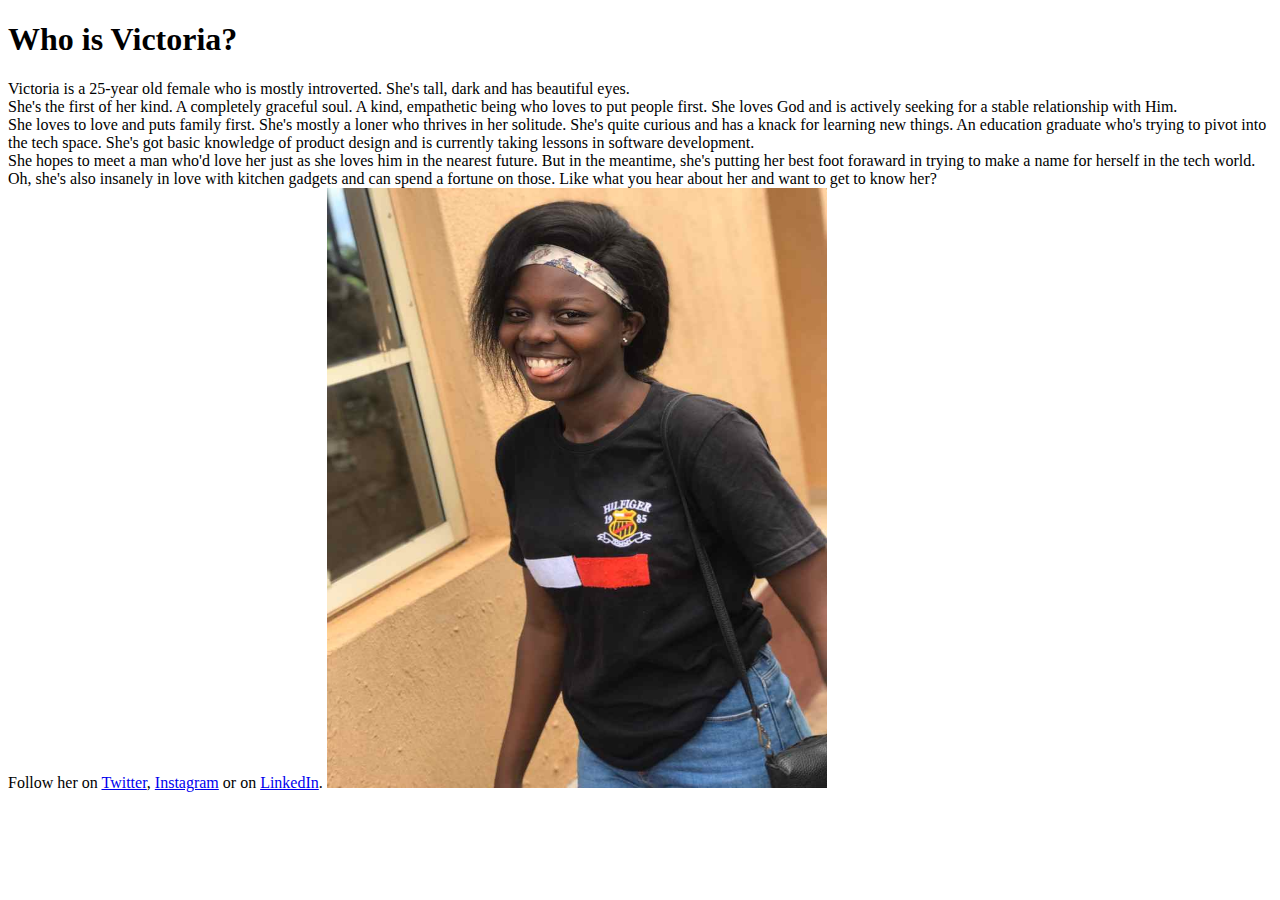
<file: index.html>
<!DOCTYPE html>
<html lang="en">
    <head>
        <meta charset="UTF-8" />
        <meta http-equiv="X-UA-Compatible" content="IE=edge" />
        <meta name="viewport" content="width=device-width, initial-scale=1.0" />
        <title>HTML Practice</title>
    </head>
    <body>
        <h1>Who is Victoria?</h1>

        <p>
            Victoria is a 25-year old female who is mostly introverted. She's tall, dark and has beautiful eyes.
            <br />
            She's the first of her kind. A completely graceful soul. A kind, empathetic being who loves to put people first. She loves God and is
            actively seeking for a stable relationship with Him.
            <br />
            She loves to love and puts family first. She's mostly a loner who thrives in her solitude. She's quite curious and has a knack for
            learning new things. An education graduate who's trying to pivot into the tech space. She's got basic knowledge of product design and is
            currently taking lessons in software development.
            <br />
            She hopes to meet a man who'd love her just as she loves him in the nearest future. But in the meantime, she's putting her best foot
            foraward in trying to make a name for herself in the tech world.
            <br />
            Oh, she's also insanely in love with kitchen gadgets and can spend a fortune on those. Like what you hear about her and want to get to
            know her?
            <br />
            Follow her on <a href="https://www.twitter.com/tohri_aa" target="_blank">Twitter</a>,
            <a href="https://www.instagram.com/_vhick" target="_blank">Instagram</a> or on
            <a href="https://www.linkedin.com/in/victoria-akeju-b4212910a/" target="_blank">LinkedIn</a>.

            <img src="./img/cutevickie.jpg" alt="Hii, I'm Vickie" height="600px" width="500px" />
        </p>
    </body>
</html>
</file>
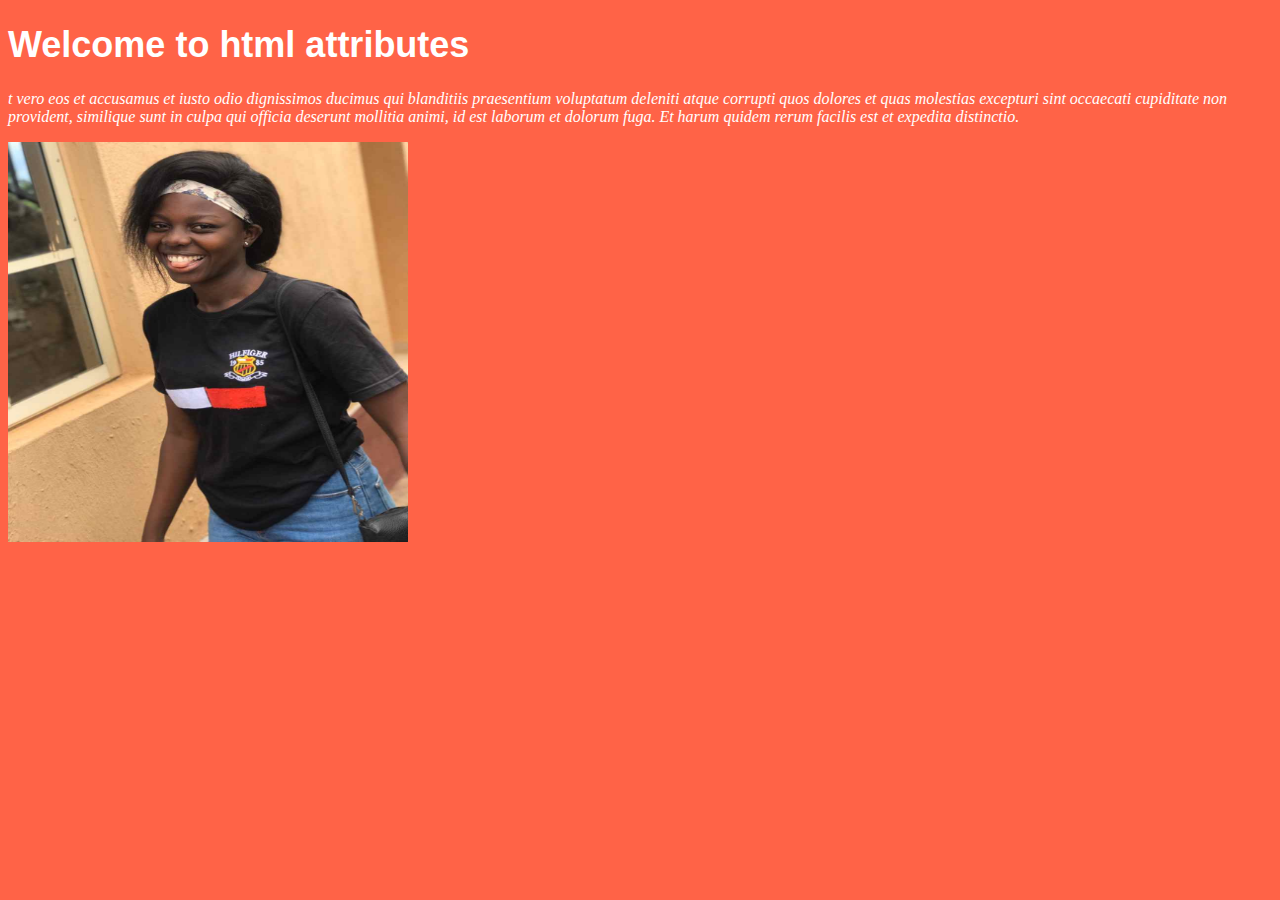
<file: attribute.html>
<!DOCTYPE html>
<html lang="en">
    <head>
        <meta charset="UTF-8" />
        <meta http-equiv="X-UA-Compatible" content="IE=edge" />
        <meta name="viewport" content="width=device-width, initial-scale=1.0" />
        <title>Attributes</title>
    </head>
    <body style="background-color: tomato;">
        <h1 style="color: white; font-size: 36px; font-weight: bold; font-family: Verdana, Geneva, Tahoma, sans-serif;">Welcome to html attributes</h1>

        <!-- I added a bit of style to the paragraph -->

        <p style="color: white; font-style: italic;">
            t vero eos et accusamus et iusto odio dignissimos ducimus qui blanditiis praesentium voluptatum deleniti atque corrupti quos dolores et
            quas molestias excepturi sint occaecati cupiditate non provident, similique sunt in culpa qui officia deserunt mollitia animi, id est
            laborum et dolorum fuga. Et harum quidem rerum facilis est et expedita distinctio.
        </p>

        <img src="./img/cutevickie.jpg" alt="Vickie's picture" style="height: 400px; width: 400px; ">
    </body>
</html>
</file>
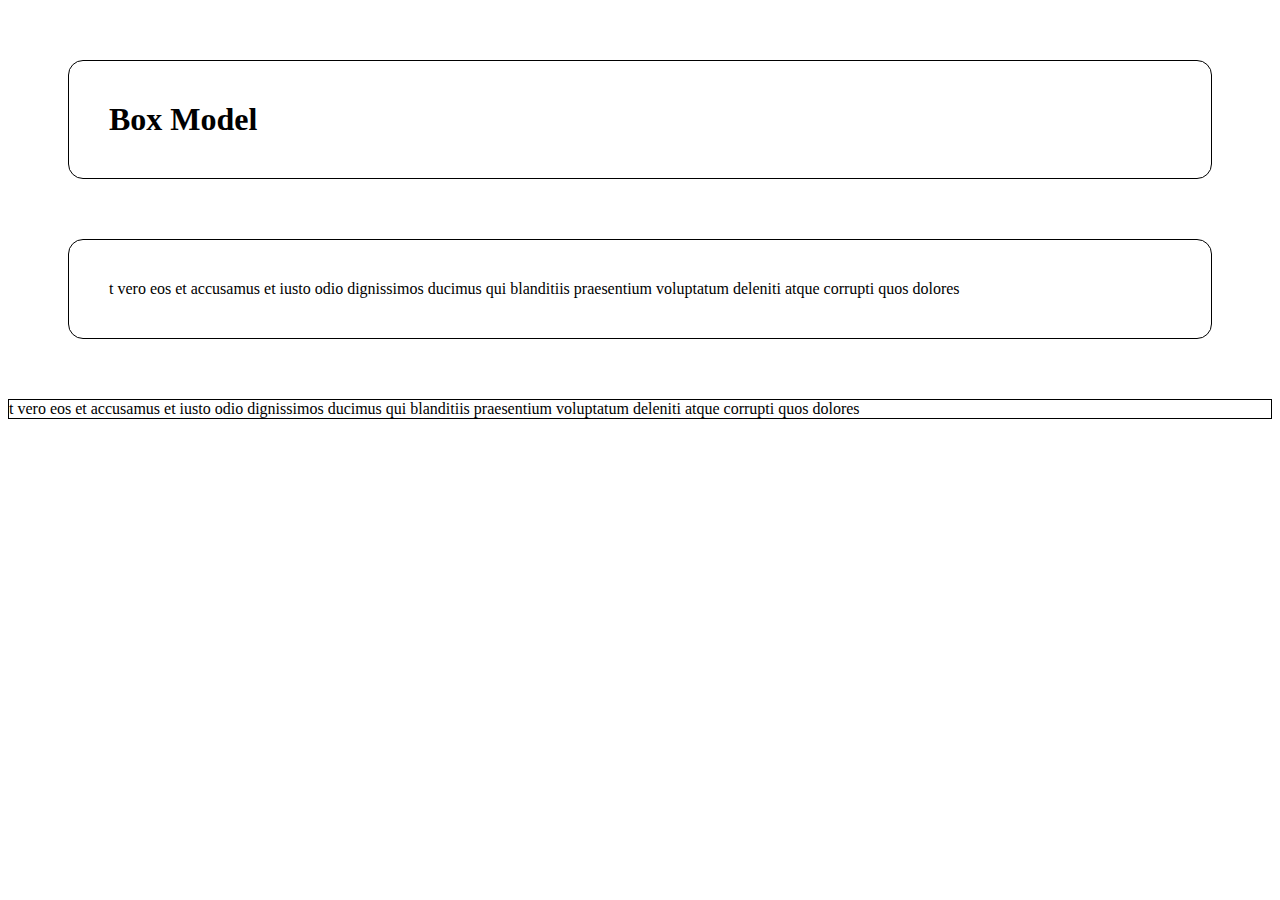
<file: box-model.html>
<!DOCTYPE html>
<html lang="en">
<head>
    <meta charset="UTF-8">
    <meta http-equiv="X-UA-Compatible" content="IE=edge">
    <meta name="viewport" content="width=device-width, initial-scale=1.0">
    <link rel="stylesheet" href="./css/styles3.css">
    <title>Box-model</title>
</head>
<body>
    <h1>Box Model</h1>

    <p class="p-one">
        t vero eos et accusamus et iusto odio dignissimos ducimus qui blanditiis praesentium voluptatum deleniti atque corrupti quos dolores
    </p>

    <p class="p-two">
        t vero eos et accusamus et iusto odio dignissimos ducimus qui blanditiis praesentium voluptatum deleniti atque corrupti quos dolores
    </p>
</body>
</html>
</file>
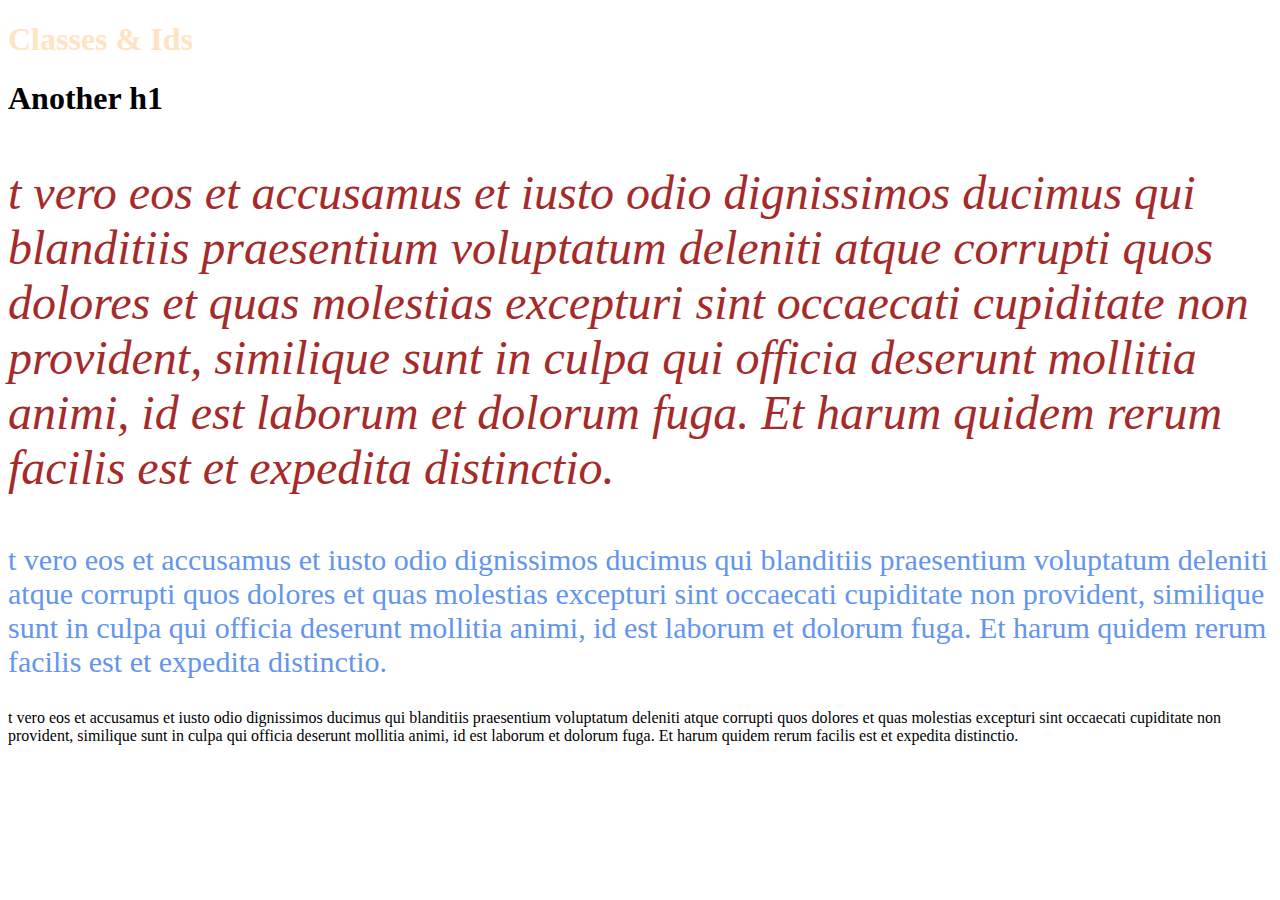
<file: classes-ids.html>
<!DOCTYPE html>
<html lang="en">
    <head>
        <meta charset="UTF-8" />
        <meta http-equiv="X-UA-Compatible" content="IE=edge" />
        <meta name="viewport" content="width=device-width, initial-scale=1.0" />

        <link rel="stylesheet" href="./css/styles.css">
        <title>Classes & Ids</title>

        <!-- internal styling -->
        <!-- Took the internal styling and pasted it into css and used the link tag to link the internal styling I copied to css to html -->

    </head>
    <body>
        <h1 id="h1-id">Classes & Ids</h1>

        <h1 class="h1-two">Another h1</h1>

        <p class="p-one">
            t vero eos et accusamus et iusto odio dignissimos ducimus qui blanditiis praesentium voluptatum deleniti atque corrupti quos dolores et
            quas molestias excepturi sint occaecati cupiditate non provident, similique sunt in culpa qui officia deserunt mollitia animi, id est
            laborum et dolorum fuga. Et harum quidem rerum facilis est et expedita distinctio.
        </p>

        <p id="id-p-one">
            t vero eos et accusamus et iusto odio dignissimos ducimus qui blanditiis praesentium voluptatum deleniti atque corrupti quos dolores et
            quas molestias excepturi sint occaecati cupiditate non provident, similique sunt in culpa qui officia deserunt mollitia animi, id est
            laborum et dolorum fuga. Et harum quidem rerum facilis est et expedita distinctio.
        </p>

        <p class="p-three">
            t vero eos et accusamus et iusto odio dignissimos ducimus qui blanditiis praesentium voluptatum deleniti atque corrupti quos dolores et
            quas molestias excepturi sint occaecati cupiditate non provident, similique sunt in culpa qui officia deserunt mollitia animi, id est
            laborum et dolorum fuga. Et harum quidem rerum facilis est et expedita distinctio.
        </p>
    </body>
</html>
</file>
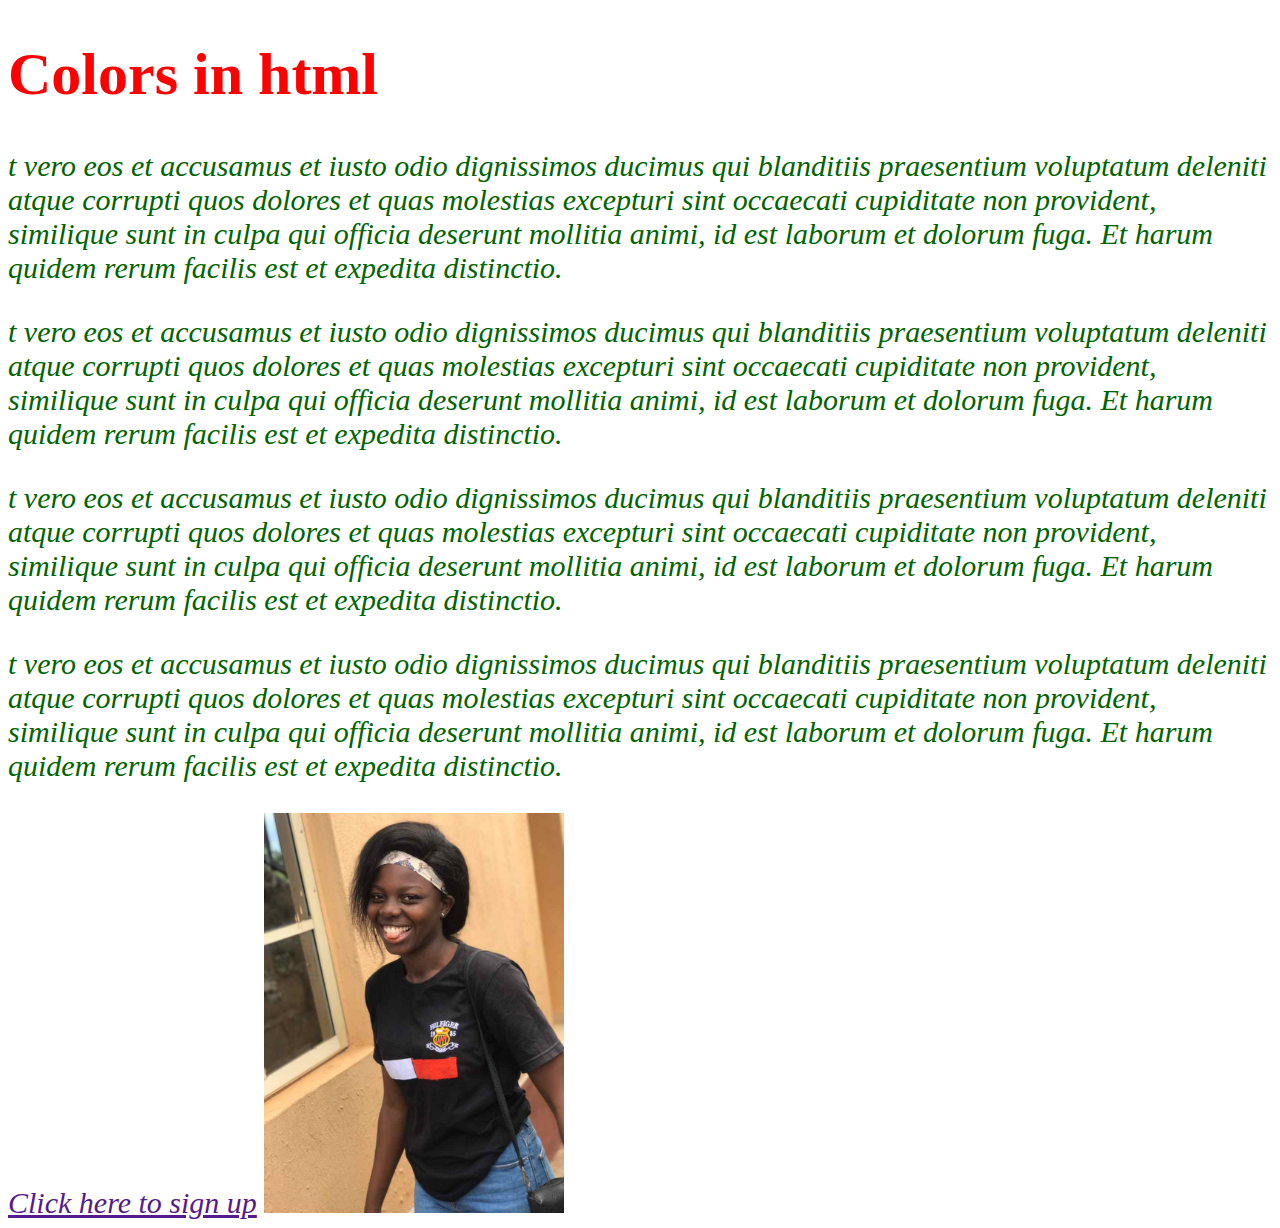
<file: colors.html>
<!DOCTYPE html>
<html lang="en">
    <head>
        <meta charset="UTF-8" />
        <meta http-equiv="X-UA-Compatible" content="IE=edge" />
        <meta name="viewport" content="width=device-width, initial-scale=1.0" />
        <title>Colors & CSS</title>
    </head>
    <body style="color: darkgreen; font-style: italic; font-size: 30px;">
        <!-- Inline css styles. Inline isn't good practice though because you'd want to separate your html and css at the end of the day. -->
        <h1 style="color: red; font-style: normal;">Colors in html</h1>
        <p>
            t vero eos et accusamus et iusto odio dignissimos ducimus qui blanditiis praesentium voluptatum deleniti atque corrupti quos dolores et
            quas molestias excepturi sint occaecati cupiditate non provident, similique sunt in culpa qui officia deserunt mollitia animi, id est
            laborum et dolorum fuga. Et harum quidem rerum facilis est et expedita distinctio.
        </p>

        <p>
            t vero eos et accusamus et iusto odio dignissimos ducimus qui blanditiis praesentium voluptatum deleniti atque corrupti quos dolores et
            quas molestias excepturi sint occaecati cupiditate non provident, similique sunt in culpa qui officia deserunt mollitia animi, id est
            laborum et dolorum fuga. Et harum quidem rerum facilis est et expedita distinctio.
        </p>

        <p>
            t vero eos et accusamus et iusto odio dignissimos ducimus qui blanditiis praesentium voluptatum deleniti atque corrupti quos dolores et
            quas molestias excepturi sint occaecati cupiditate non provident, similique sunt in culpa qui officia deserunt mollitia animi, id est
            laborum et dolorum fuga. Et harum quidem rerum facilis est et expedita distinctio.
        </p>

        <p>
            t vero eos et accusamus et iusto odio dignissimos ducimus qui blanditiis praesentium voluptatum deleniti atque corrupti quos dolores et
            quas molestias excepturi sint occaecati cupiditate non provident, similique sunt in culpa qui officia deserunt mollitia animi, id est
            laborum et dolorum fuga. Et harum quidem rerum facilis est et expedita distinctio.
        </p>

        <!-- An anchor tag would not change it color even though it's embedded in the body tag and we have applied inline styling because links have their own default color. same as images too, they can't be styled. -->
        <a href="">Click here to sign up</a>
        <img src="./img/cutevickie.jpg" alt="This is Vickie" height="400px">
    </body>
</html>
</file>
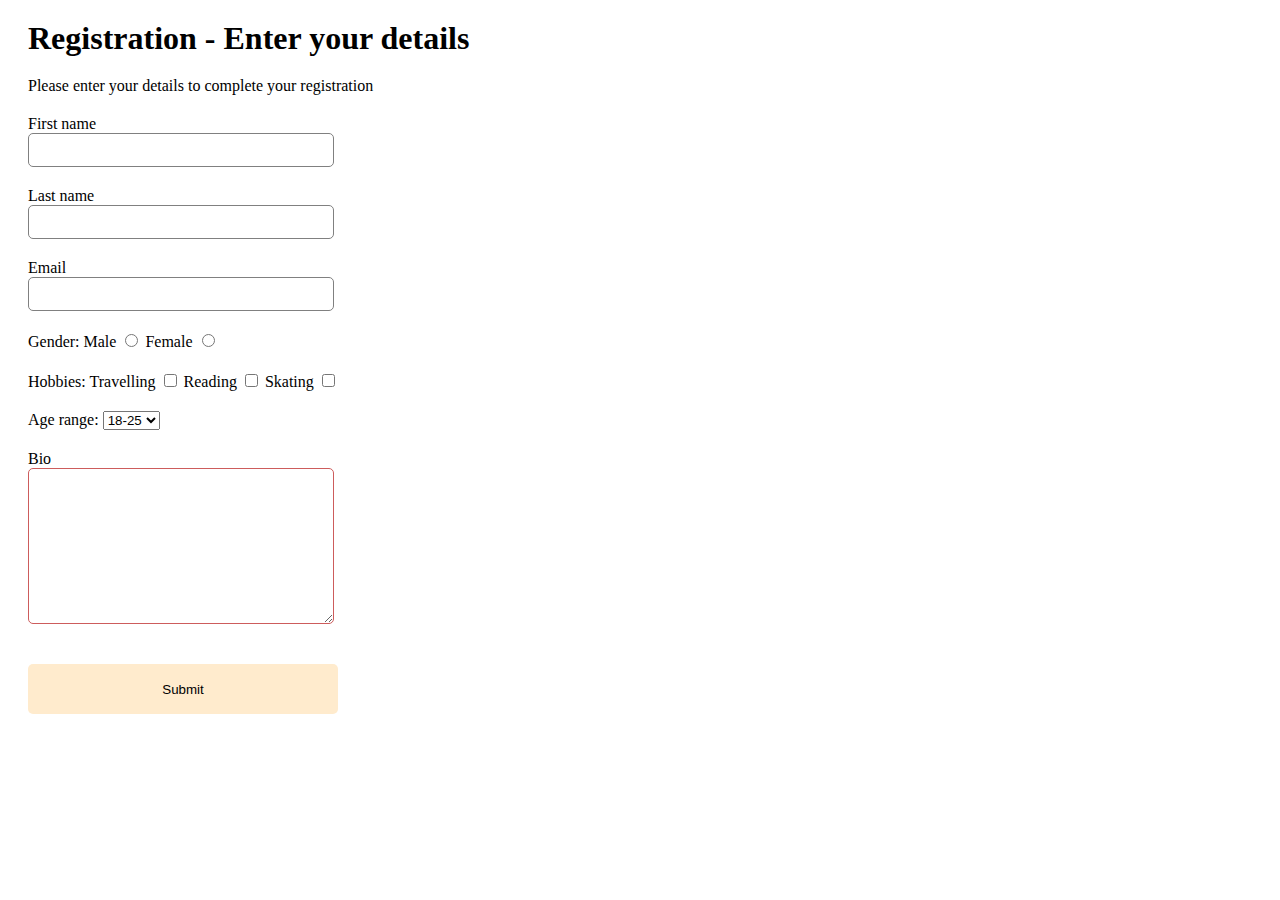
<file: forms.html>
<!DOCTYPE html>
<html lang="en">
    <head>
        <meta charset="UTF-8" />
        <meta http-equiv="X-UA-Compatible" content="IE=edge" />
        <meta name="viewport" content="width=device-width, initial-scale=1.0" />
        <link rel="stylesheet" href="./css/form.css" />
        <title>Registration</title>
    </head>
    <body>
        <h1>Registration - Enter your details</h1>
        <p>Please enter your details to complete your registration</p>

        <form action="">
            <div class="input-fields">
                <label for="first-name">First name</label>
                <input type="text" name="fname" id="" placeholder="" required />

                <label for="last-name">Last name</label>
                <input type="text" name="lname" id="" required />

                <label for="email">Email</label>
                <input type="email" name="email" id="" required />
            </div>

            <div class="gender">
                <label for="gender">Gender:</label>

                <label for="male">Male</label>
                <input type="radio" name="gender" id="" />

                <label for="female">Female</label>
                <input type="radio" name="gender" id="" />
            </div>

            <div class="hobbies">
                <label for="Hobbies">Hobbies:</label>

                <label for="travelling">Travelling</label>
                <input type="checkbox" name="" id="" />
                <label for="Reading">Reading</label>
                <input type="checkbox" name="" id="" />
                <label for="Skating">Skating</label>
                <input type="checkbox" name="" id="" />
            </div>

            <div class="age">
                <label for="">Age range:</label>
                <select name="age" id="">
                    <option value="">18-25</option>
                    <option value="">25-30</option>
                    <option value="">30-35</option>
                    <option value="">35-40</option>
                </select>
            </div>

            <div class="bio">
                <label for="bio">Bio</label>
                <textarea name="bio" id="" cols="30" rows="10"></textarea>
            </div>

            <input type="submit" value="Submit" />
        </form>
    </body>
</html>
</file>
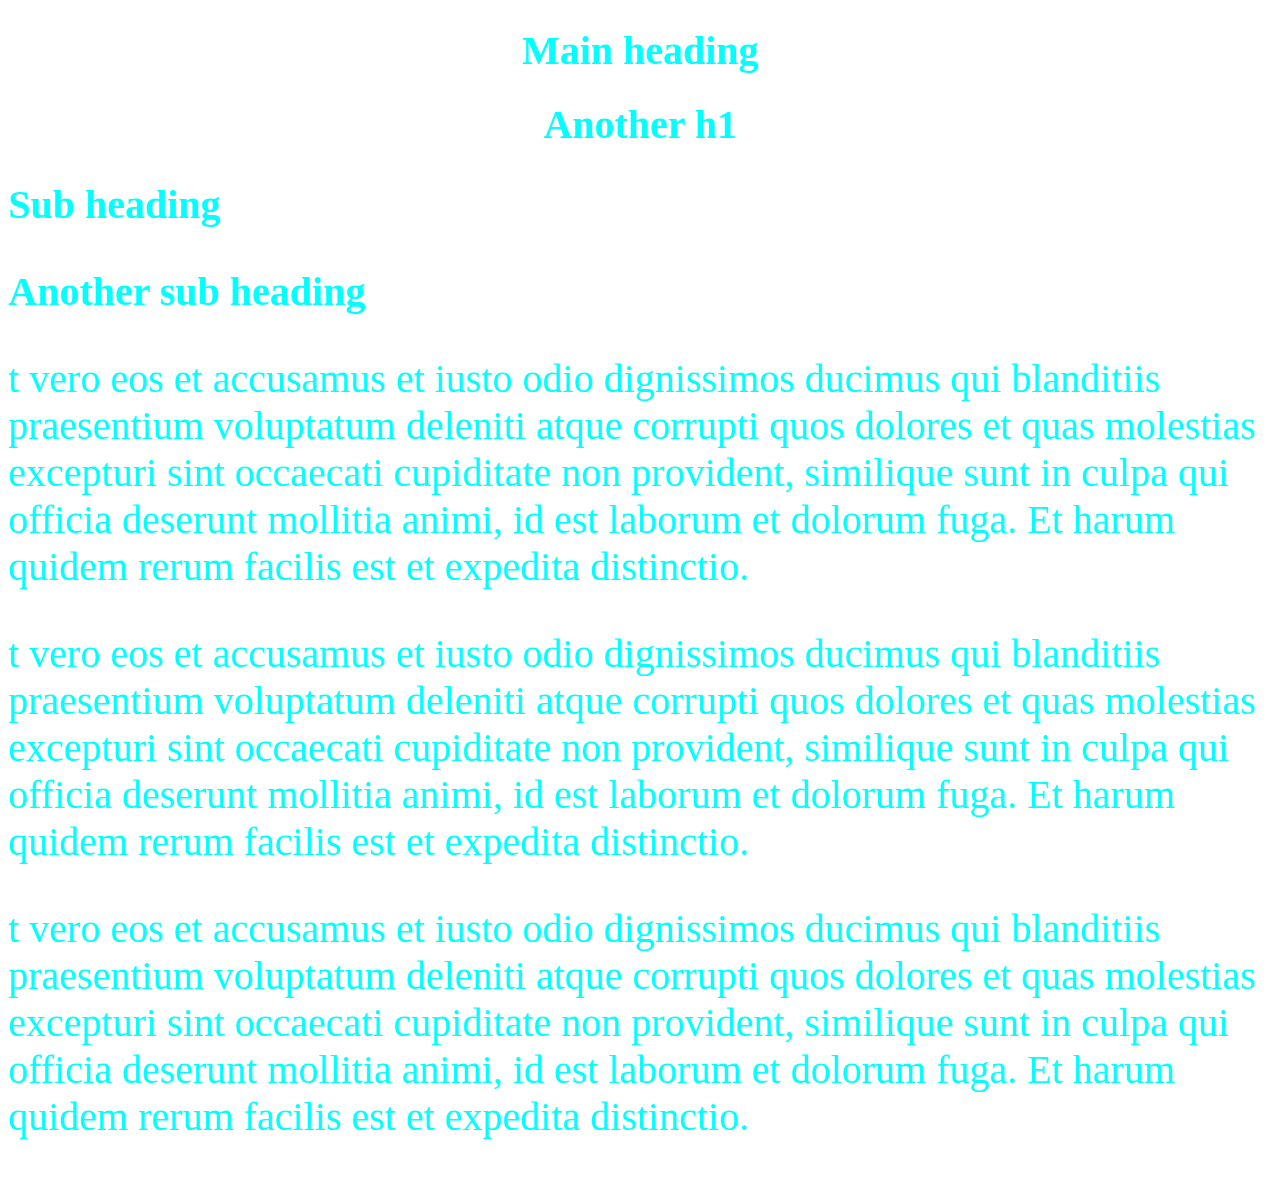
<file: grouping.html>
<!DOCTYPE html>
<html lang="en">
    <head>
        <meta charset="UTF-8" />
        <meta http-equiv="X-UA-Compatible" content="IE=edge" />
        <meta name="viewport" content="width=device-width, initial-scale=1.0" />
        <link rel="stylesheet" href="./css/styles2.css">
        <title>Groups</title>
    </head>
    <body>
        <h1>Main heading</h1>
        <h1>Another h1</h1>
        <h2>Sub heading</h2>
        <h3>Another sub heading</h3>

        <p>
            t vero eos et accusamus et iusto odio dignissimos ducimus qui blanditiis praesentium voluptatum deleniti atque corrupti quos dolores et
            quas molestias excepturi sint occaecati cupiditate non provident, similique sunt in culpa qui officia deserunt mollitia animi, id est
            laborum et dolorum fuga. Et harum quidem rerum facilis est et expedita distinctio.
        </p>

        <p>
            t vero eos et accusamus et iusto odio dignissimos ducimus qui blanditiis praesentium voluptatum deleniti atque corrupti quos dolores et
            quas molestias excepturi sint occaecati cupiditate non provident, similique sunt in culpa qui officia deserunt mollitia animi, id est
            laborum et dolorum fuga. Et harum quidem rerum facilis est et expedita distinctio.
        </p>

        <p>
            t vero eos et accusamus et iusto odio dignissimos ducimus qui blanditiis praesentium voluptatum deleniti atque corrupti quos dolores et
            quas molestias excepturi sint occaecati cupiditate non provident, similique sunt in culpa qui officia deserunt mollitia animi, id est
            laborum et dolorum fuga. Et harum quidem rerum facilis est et expedita distinctio.
        </p>
    </body>
</html>
</file>
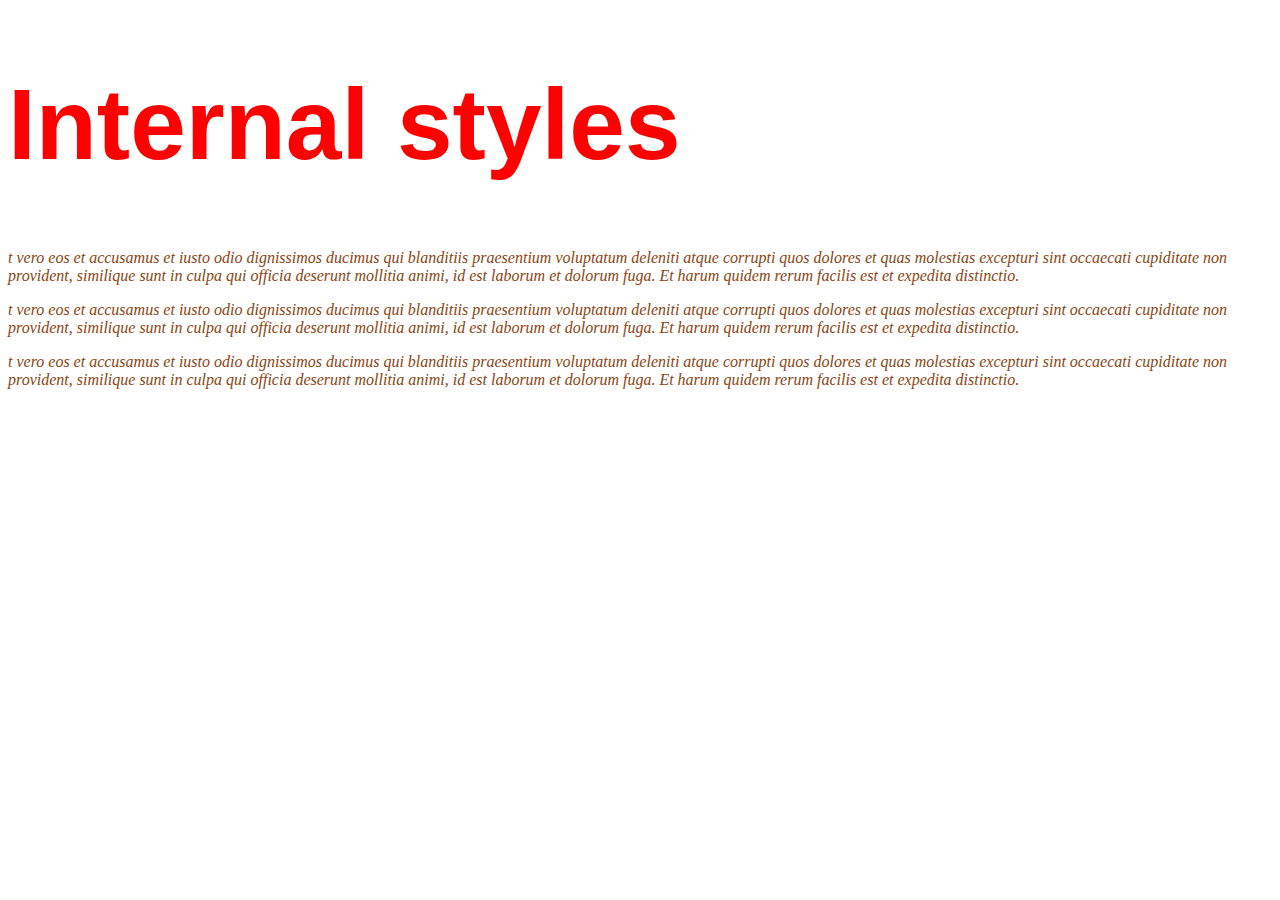
<file: internalstyling.html>
<!DOCTYPE html>
<html lang="en">
    <head>
        <meta charset="UTF-8" />
        <meta http-equiv="X-UA-Compatible" content="IE=edge" />
        <meta name="viewport" content="width=device-width, initial-scale=1.0" />
        <title>Internal styling</title>

        <style>
            h1{color: red; font-size: 100px; font-family: Verdana, Geneva, Tahoma, sans-serif;}
            p{color: saddlebrown; font-size: medium; font-style: italic;}
        </style>
    </head>
    <body>
        <!-- Internal styles is not the best too but it would suffice -->
        <h1>Internal styles</h1>
        <p>
            t vero eos et accusamus et iusto odio dignissimos ducimus qui blanditiis praesentium voluptatum deleniti atque corrupti quos dolores et
            quas molestias excepturi sint occaecati cupiditate non provident, similique sunt in culpa qui officia deserunt mollitia animi, id est
            laborum et dolorum fuga. Et harum quidem rerum facilis est et expedita distinctio.
        </p>

        <p>
            t vero eos et accusamus et iusto odio dignissimos ducimus qui blanditiis praesentium voluptatum deleniti atque corrupti quos dolores et
            quas molestias excepturi sint occaecati cupiditate non provident, similique sunt in culpa qui officia deserunt mollitia animi, id est
            laborum et dolorum fuga. Et harum quidem rerum facilis est et expedita distinctio.
        </p>

        <p>
            t vero eos et accusamus et iusto odio dignissimos ducimus qui blanditiis praesentium voluptatum deleniti atque corrupti quos dolores et
            quas molestias excepturi sint occaecati cupiditate non provident, similique sunt in culpa qui officia deserunt mollitia animi, id est
            laborum et dolorum fuga. Et harum quidem rerum facilis est et expedita distinctio.
        </p>
    </body>
</html>
</file>
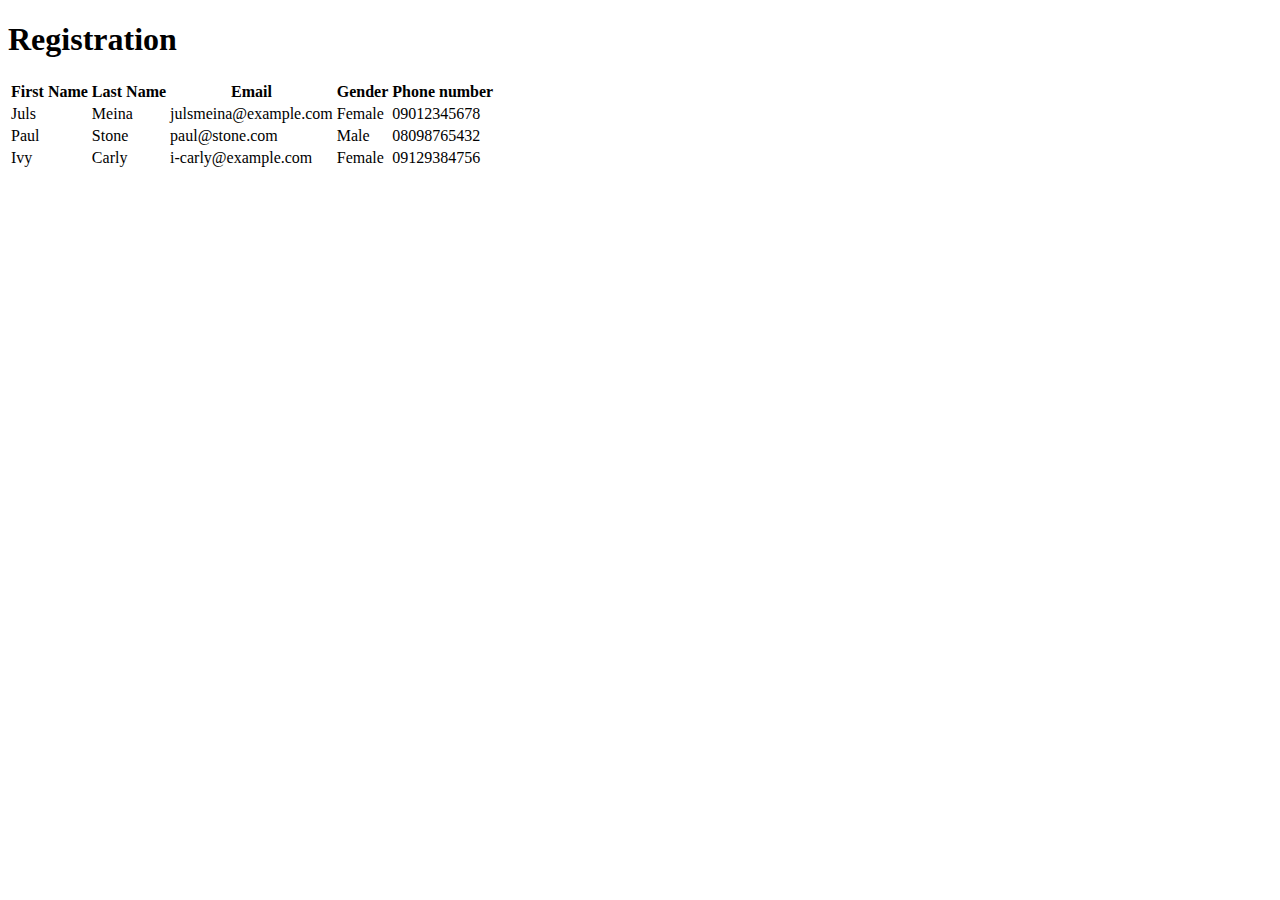
<file: tables.html>
<!DOCTYPE html>
<html lang="en">
<head>
    <meta charset="UTF-8">
    <meta http-equiv="X-UA-Compatible" content="IE=edge">
    <meta name="viewport" content="width=device-width, initial-scale=1.0">
    <title>Tables</title>
</head>
<body>
    <h1>Registration</h1>
    <table>
        <th>First Name</th>
        <th>Last Name</th>
        <th>Email</th>
        <th>Gender</th>
        <th>Phone number</th>

        <tr>
            <td>Juls</td>
            <td>Meina</td>
            <td>julsmeina@example.com</td>
            <td>Female</td>
            <td>09012345678</td>
        </tr>

        <tr>
            <td>Paul</td>
            <td>Stone</td>
            <td>paul@stone.com</td>
            <td>Male</td>
            <td>08098765432</td>
        </tr>

        <tr>
            <td>Ivy</td>
            <td>Carly</td>
            <td>i-carly@example.com</td>
            <td>Female</td>
            <td>09129384756</td>
        </tr>
    </table>
</body>
</html>
</file>
<file: css/styles3.css>
.p-one,
h1{
    border: 1px solid black;
    border-radius: 15px;
    padding: 40px;
    margin: 60px;
}

.p-two{
    border: 1px solid black;
    }
</file>
<file: css/styles.css>
.p-one {
    color: blue;
    font-size: 48px;
}
.p-one {
    color: brown;
    font-style: italic;
}
#id-p-one {
    color: cornflowerblue;
    font-size: 30px;
}
#h1-id {
    color: bisque;
    font-weight: 700;
}
.p-one { 
}

span{
    display: block;
}

.lorem-div p{
    display: block;
}
</file>
<file: css/form.css>
form,
h1,
p{
    margin: 20px;
}
.input-fields label {
    display: block;
}
    
input[type="text"],
input[type="email"]{
    width: 300px;
    height: 30px;
    border: 1px solid grey;
    border-radius: 5px;
    margin-bottom: 20px;
}

.gender,
.hobbies,
.age{
    margin-bottom: 20px;
}

.bio label,
 textarea{
    display: block;
    border-radius: 5px;
    width: 300px;
    border-color: indianred;
}

input[type="submit"]{
    margin-top: 40px;
    width: 310px;
    height: 50px;
    background-color: blanchedalmond;
    border: none;
    border-radius: 5px;
}
</file>
<file: css/styles2.css>
h1,
p,
h2,
h3{
    color: aqua;
    font-size: 40px;
}
/* you can group all your tags together if they have the same property and values, it is called the DRY (do not repeat yourself) principle.   */

h1{
    text-align: center;
}
</file>
